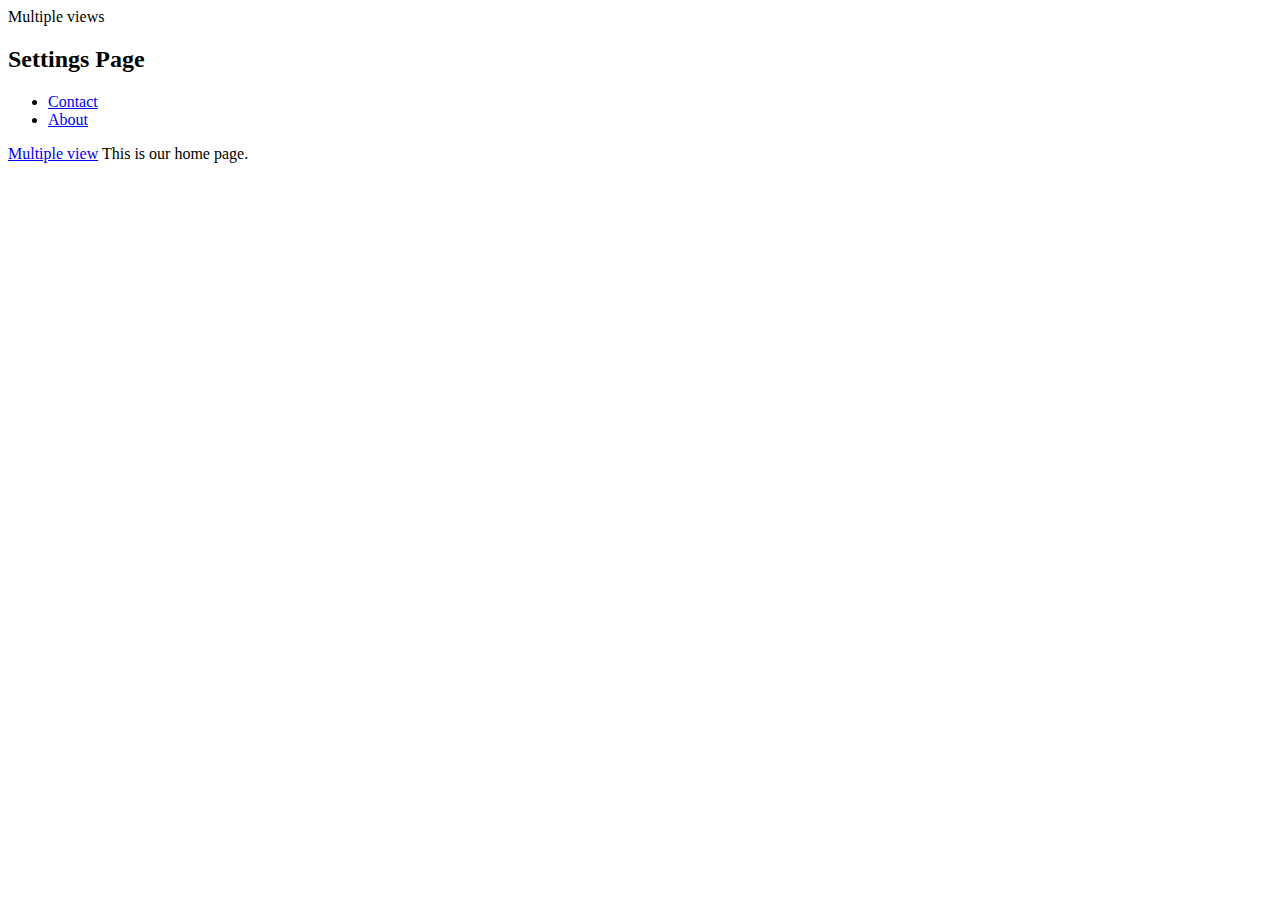
<file: index.html>
﻿<!DOCTYPE html>
<html ng-app="xchange">
<head>
    <title>IndexDB Example</title>
    <link href="css/style.css" rel="stylesheet" />
	<meta charset="utf-8" />
    
    <script src="bower_components/angular/angular.js"></script>
    <!--<script src="bower_components/lodash/lodash.js"></script>-->
    <script src="bower_components/angular-ui-router/release/angular-ui-router.js"></script>
    <script src="bower_components/gsap/src/minified/TimelineLite.min.js"></script>

</head>
<body>
    <span>Multiple views</span>
    <!--<a ui-sref="multipleview">Multiple view</a>-->
    <div style="background-color:lawngreen" ui-view="filters">

</div>
<div style="background-color:palevioletred" ui-view="griddata">

</div>
<div style="background-color:papayawhip" ui-view="footer">

</div>
    <section ui-view></section>
    <script src="js/main.js"></script>
</body>
</html>
</file>
<file: css/style.css>
﻿body {
}

.db-button{
    outline: none;
    border: 1px solid;
    padding: 10px;
    background-color: white;
    border-radius: 10px;
    cursor: pointer;
}
</file>
